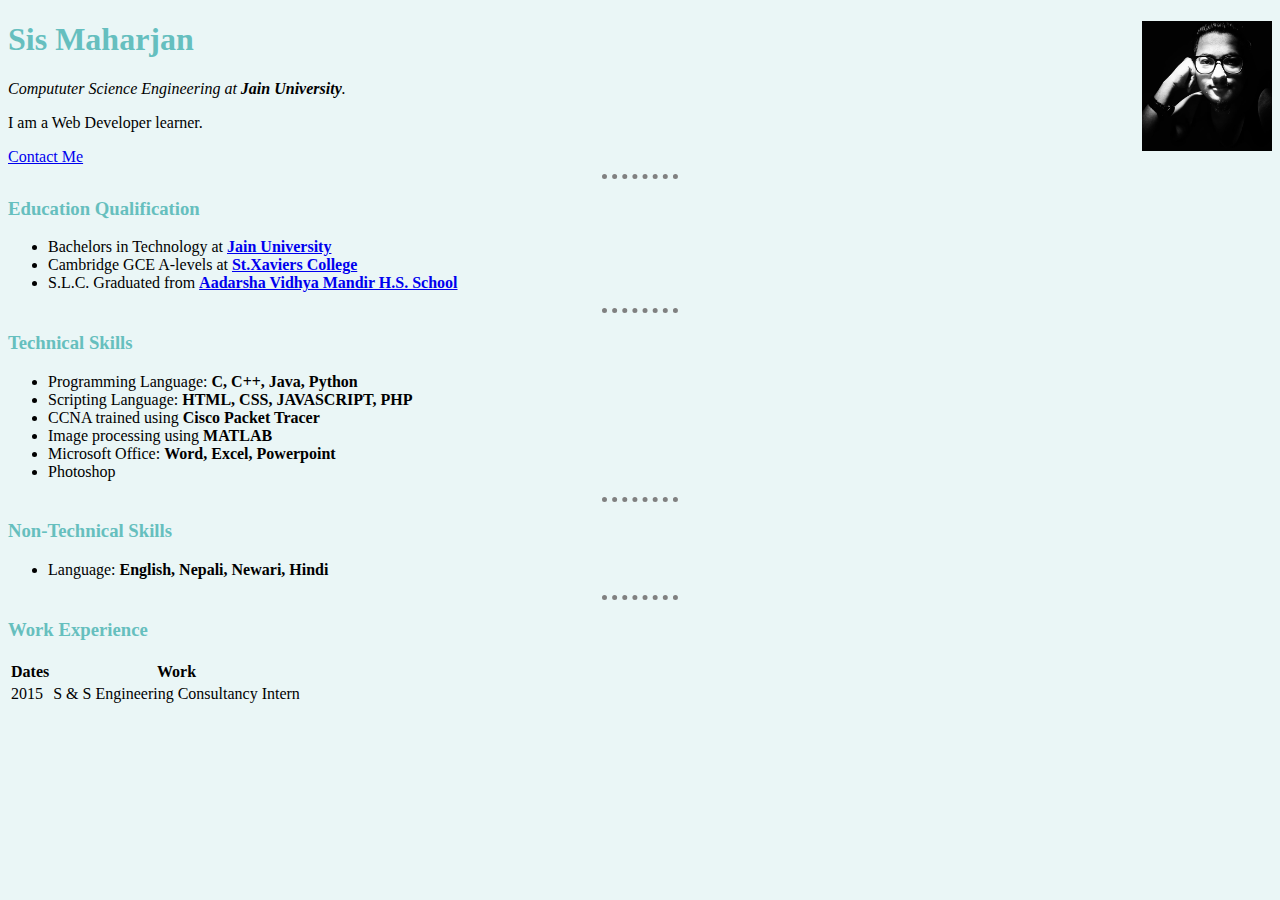
<file: index.html>
<!DOCTYPE html>
<html>
  <head>
    <meta charset="utf-8">
    <title>Sis's Personal Site</title>

  <link rel="stylesheet" href="css/styles.css">
  </head>
  <body>

    <h1>Sis Maharjan   <img src="me.jpg" alt="profile picture" height=130 width=130 align="right"></h1>
    <p><em>Compututer Science Engineering at <strong>Jain University</strong>.</em></p>
    <p>I am a Web Developer learner.</p>
    <a href="contact-me.html">Contact Me</a>
    <hr>
    <h3>Education Qualification</h3>
    <ul>
      <li>Bachelors in Technology at <strong><a href="https://www.jainuniversity.ac.in/about">Jain University</a></strong></li>
      <li>Cambridge GCE A-levels at <strong><a href="https://www.facebook.com/sxcnotices/?__tn__=kC-R&eid=ARDgBoRUMpXJcrT-WmgvpmRcjNDL_aJ87hywzyZy0A1kfKIK2SVc-eXdXMMFJ6UV5GfPTac0r_l_UOVk&hc_ref=ARQ3cqV_2nXBxOz4ijL4EUSPJq0cH7iSnWSZmBEU6hbbSuBydIOL8wT4eGnN3KD3Gnc&__xts__[0]=68.[base64]">St.Xaviers College</a></strong></li>
      <li>S.L.C. Graduated from <strong><a href="https://www.facebook.com/AVMHS/">Aadarsha Vidhya Mandir H.S. School</a></strong> </li>
    </ul>
    <hr>
    <h3>Technical Skills</h3>
    <ul>
      <li>Programming Language: <strong>C, C++, Java, Python</strong></li>
      <li>Scripting Language: <strong>HTML, CSS, JAVASCRIPT, PHP</strong></li>
      <li>CCNA trained using <strong>Cisco Packet Tracer</strong></li>
      <li>Image processing using <strong>MATLAB</strong></li>
      <li>Microsoft Office: <strong>Word, Excel, Powerpoint</strong></li>
      <LI>Photoshop</LI>
    </ul>
    <hr>
    <h3>Non-Technical Skills</h3>
    <ul>
      <li>Language: <strong>English, Nepali, Newari, Hindi</strong></li>
    </ul>
    <table>
      <hr>
      <h3>Work Experience</h3>
      <thead>
        <tr>
          <th>Dates</th>
          <th>Work</th>
        </tr>
      </thead>
      <tbody>
        <tr>
          <td>2015</td>
          <td>S & S Engineering Consultancy Intern</td>
        </tr>
      </tbody>
      <tfoot>

      </tfoot>

    </table>

  </body>
</html>
</file>
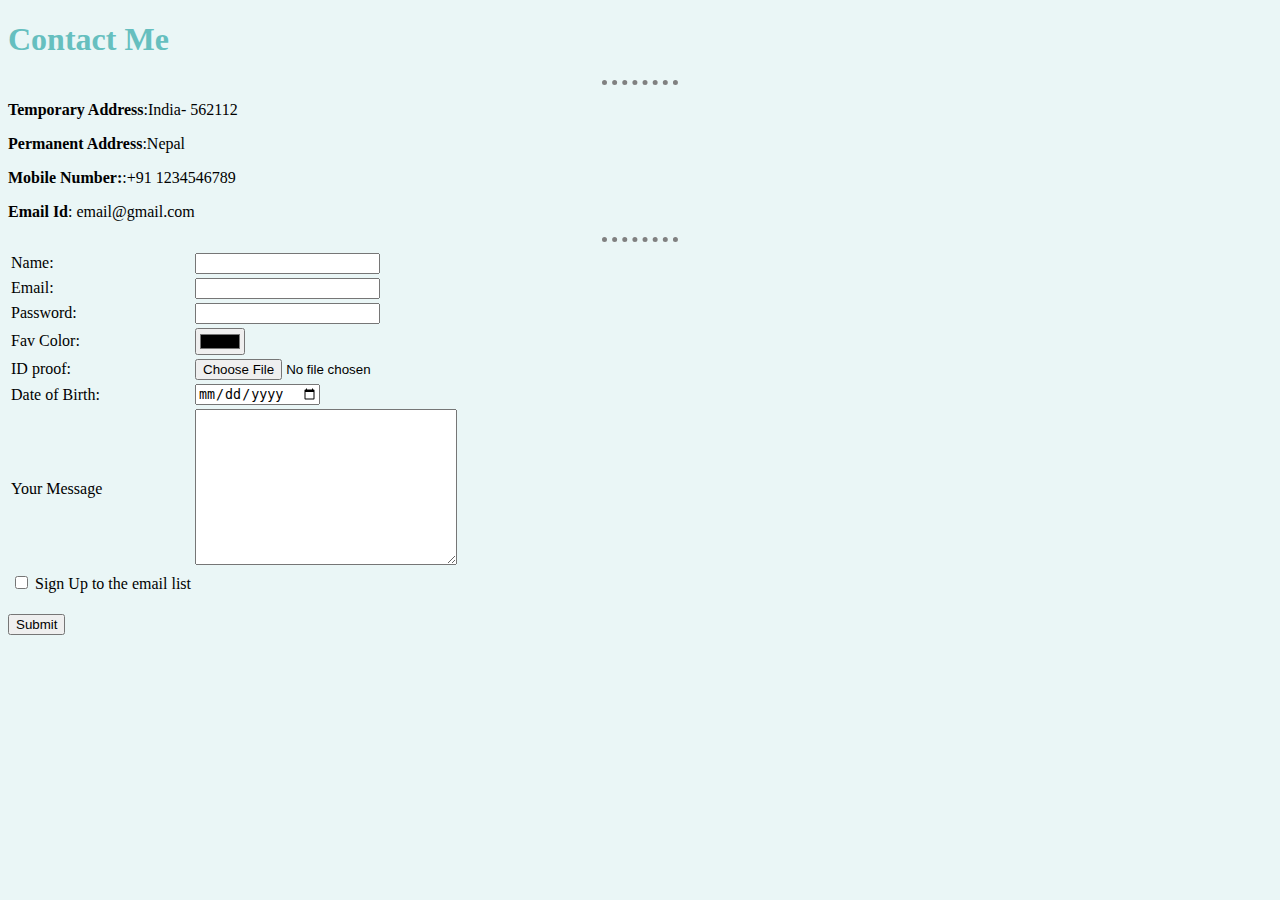
<file: contact-me.html>
<!DOCTYPE html>
<html lang="en" dir="ltr">
  <head>
    <meta charset="utf-8">
    <title>My Contact Details</title>
    <link rel="stylesheet" href="css/styles.css">
  </head>
  <body>
    <h1>Contact Me</h1>
    <hr>
    <p><strong>Temporary Address</strong>:India- 562112</p>
    <p><strong>Permanent Address</strong>:Nepal</p>
    <p><strong>Mobile Number:</strong>:+91 1234546789</p>
    <p><strong>Email Id</strong>: email@gmail.com</p>
<hr>

  <form action="mailto:email@gmail.com" method="post" enctype="text/plain">

    <table>

      <tr>
        <td><label>Name:</label></td>
        <td><input type="text" name="Name" value=""></td>
      </tr>

      <tr>
        <td><label>Email:</label></td>
        <td><input type="email" name="Email"></td>

      </tr>

      <tr>
        <td><label>Password: </label></td>
        <td><input type="password" name="Password" value=""></td>
      </tr>

      <tr>
        <td><label>Fav Color:</label></td>
        <td><input type="color" name="Color" value=""></td>
      </tr>

      <tr>
        <td><label>ID proof:</label></td>
        <td><input type="file" name="id" value=""></td>
      </tr>



      <tr>
        <td><label>Date of Birth:</label></td>
        <td><input type="date" name="DOB" value="date"></td>
      </tr>

      <tr>
        <td><label>Your Message</label></td>
        <td><textarea name="message" cols="30" rows="10"></textarea></td>
        </tr>

      <tr>
        <td>
          <input type="checkbox" name="">
          <label>Sign Up to the email list</label>
        </td>
      </tr>

    </table>
    <br><input type="submit" name="Submit">



  </form>



  </body>
</html>
</file>
<file: css/styles.css>
body
  {
    background-color: #Eaf6f6;
    font: arial;
  }
  h1{
    color: #66bfbf;
  }
  h3{
      color: #66bfbe;
    }
  hr{
    border-style: none;
    border-top-style: dotted;
    background-color: #Eaf6f6;
    border-color: grey;
    border-width: 5px;
    width: 6%;
  }
</file>
